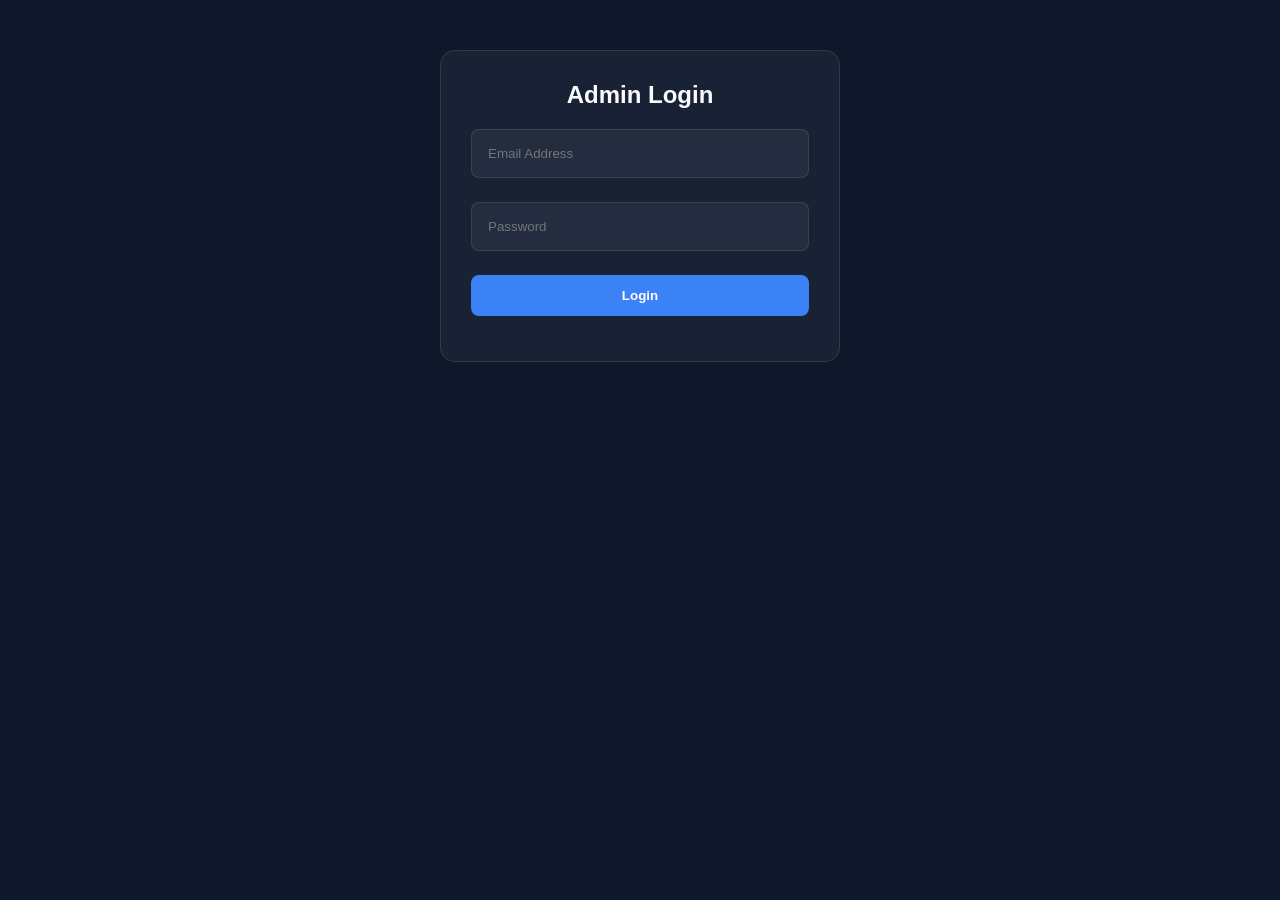
<file: admin.html>
<!DOCTYPE html>
<html lang="en">
<head>
    <meta charset="UTF-8">
    <meta name="viewport" content="width=device-width, initial-scale=1.0">
    <title>Admin Portal - Email History</title>
    <link rel="stylesheet" href="styles.css">
    <link rel="stylesheet" href="https://cdnjs.cloudflare.com/ajax/libs/font-awesome/6.4.0/css/all.min.css">
    <style>
        body { padding: 50px 20px; text-align: center; }
        .admin-container { max-width: 1000px; margin: 0 auto; text-align: left; }
        .hidden { display: none !important; }
        .table-responsive { overflow-x: auto; margin-top: 20px; }
        table { width: 100%; border-collapse: collapse; }
        th, td { padding: 12px; border-bottom: 1px solid rgba(255,255,255,0.1); }
        th { text-align: left; color: var(--primary-color); }
        .pagination { margin-top: 20px; display: flex; justify-content: space-between; align-items: center; }
        .login-card { max-width: 400px; margin: 0 auto; padding: 30px; border-radius: 15px; }
    </style>
</head>
<body>
    <div class="admin-container">
        <!-- Login View -->
        <div id="login-view" class="login-card glassmorphism">
            <h2 style="text-align: center; margin-bottom: 20px;">Admin Login</h2>
            <form id="login-form">
                <div class="form-group">
                    <input type="email" id="admin-email" placeholder="Email Address" required>
                </div>
                <div class="form-group">
                    <input type="password" id="admin-password" placeholder="Password" required>
                </div>
                <button type="submit" class="btn btn-primary btn-block">Login</button>
                <div id="login-error" style="color: #ef4444; margin-top: 15px; text-align: center;"></div>
            </form>
        </div>

        <!-- History View -->
        <div id="history-view" class="hidden glassmorphism" style="padding: 30px; border-radius: 15px;">
            <div style="display: flex; justify-content: space-between; align-items: center; margin-bottom: 20px;">
                <h2>Email History Logs</h2>
                <button id="logout-btn" class="btn btn-outline btn-sm">Logout</button>
            </div>
            
            <div class="table-responsive">
                <table>
                    <thead>
                        <tr>
                            <th>ID</th>
                            <th>Date</th>
                            <th>From</th>
                            <th>To</th>
                            <th>Subject</th>
                            <th>Status</th>
                        </tr>
                    </thead>
                    <tbody id="history-tbody">
                        <tr><td colspan="6" style="text-align:center;">Loading...</td></tr>
                    </tbody>
                </table>
            </div>

            <div class="pagination">
                <button id="prev-page" class="btn btn-secondary btn-sm" disabled>Previous</button>
                <span id="page-info">Page 1</span>
                <button id="next-page" class="btn btn-secondary btn-sm">Next</button>
            </div>
        </div>
    </div>

    <script src="config.js"></script>
    <script>
        // Check Auth State on Load
        let currentPage = 1;
        const pageSize = 10;
        
        const loginView = document.getElementById('login-view');
        const historyView = document.getElementById('history-view');
        const loginForm = document.getElementById('login-form');
        const loginError = document.getElementById('login-error');
        const historyTbody = document.getElementById('history-tbody');
        const prevPageBtn = document.getElementById('prev-page');
        const nextPageBtn = document.getElementById('next-page');
        const pageInfo = document.getElementById('page-info');
        const logoutBtn = document.getElementById('logout-btn');

        function checkAuth() {
            const token = localStorage.getItem('adminToken');
            if (token) {
                loginView.classList.add('hidden');
                historyView.classList.remove('hidden');
                loadHistory();
            } else {
                loginView.classList.remove('hidden');
                historyView.classList.add('hidden');
            }
        }

        loginForm.addEventListener('submit', async (e) => {
            e.preventDefault();
            const email = document.getElementById('admin-email').value;
            const password = document.getElementById('admin-password').value;
            loginError.innerText = 'Authenticating...';

            try {
                const response = await fetch(`${CONFIG.API_BASE_URL}/api/Auth`, {
                    method: 'POST',
                    headers: { 'Content-Type': 'application/json' },
                    body: JSON.stringify({ email, password })
                });

                if (response.ok) {
                    const data = await response.json();
                    if (data.token) {
                        localStorage.setItem('adminToken', data.token);
                        loginError.innerText = '';
                        checkAuth();
                    } else {
                        loginError.innerText = 'Login failed.';
                    }
                } else {
                    loginError.innerText = 'Invalid credentials or unauthorized.';
                }
            } catch (error) {
                loginError.innerText = 'Network error. Make sure API is running.';
            }
        });

        logoutBtn.addEventListener('click', () => {
            localStorage.removeItem('adminToken');
            checkAuth();
        });

        async function loadHistory() {
            const token = localStorage.getItem('adminToken');
            historyTbody.innerHTML = '<tr><td colspan="6" style="text-align:center;">Loading...</td></tr>';
            
            try {
                const response = await fetch(`${CONFIG.API_BASE_URL}/api/Email/History?pageNumber=${currentPage}&pageSize=${pageSize}`, {
                    headers: {
                        'Authorization': `Bearer ${token}`
                    }
                });

                if (response.ok) {
                    const result = await response.json();
                    if (result.status && result.data) {
                        renderTable(result.data.logs);
                        updatePagination(result.data.totalRecords);
                    } else {
                        historyTbody.innerHTML = '<tr><td colspan="6" style="text-align:center;">No data found.</td></tr>';
                    }
                } else if (response.status === 401) {
                    // Token expired or invalid
                    localStorage.removeItem('adminToken');
                    checkAuth();
                } else {
                    historyTbody.innerHTML = '<tr><td colspan="6" style="text-align:center;color:#ef4444;">Failed to load logs.</td></tr>';
                }
            } catch (error) {
                historyTbody.innerHTML = '<tr><td colspan="6" style="text-align:center;color:#ef4444;">Network error fetching logs.</td></tr>';
            }
        }

        function renderTable(logs) {
            if (!logs || logs.length === 0) {
                historyTbody.innerHTML = '<tr><td colspan="6" style="text-align:center;">No email logs found.</td></tr>';
                return;
            }

            historyTbody.innerHTML = logs.map(log => `
                <tr>
                    <td>${log.id}</td>
                    <td>${new Date(log.createdDate).toLocaleString()}</td>
                    <td>${log.fromAddress || 'N/A'}</td>
                    <td>${log.toAddress || 'N/A'}</td>
                    <td>${log.subject}</td>
                    <td>
                        <span style="color: ${log.status === 'Sent' ? '#10b981' : '#ef4444'}">
                            ${log.status}
                        </span>
                    </td>
                </tr>
            `).join('');
        }

        function updatePagination(totalRecords) {
            const totalPages = Math.ceil(totalRecords / pageSize);
            pageInfo.innerText = `Page ${currentPage} of ${totalPages || 1}`;
            
            prevPageBtn.disabled = currentPage <= 1;
            nextPageBtn.disabled = currentPage >= totalPages || totalPages === 0;
        }

        prevPageBtn.addEventListener('click', () => {
            if (currentPage > 1) {
                currentPage--;
                loadHistory();
            }
        });

        nextPageBtn.addEventListener('click', () => {
            currentPage++;
            loadHistory();
        });

        // Init
        checkAuth();
    </script>
</body>
</html>
</file>
<file: styles.css>
:root {
    /* Dark Theme (Default) */
    --bg-color: #0f172a;
    --text-color: #f8fafc;
    --text-muted: #94a3b8;
    --primary-color: #3b82f6;
    --primary-hover: #2563eb;
    --secondary-color: #10b981;
    --card-bg: rgba(30, 41, 59, 0.7);
    --glass-border: rgba(255, 255, 255, 0.1);
    --nav-bg: rgba(15, 23, 42, 0.85);
    --accent: #8b5cf6;
}

[data-theme="light"] {
    --bg-color: #f8fafc;
    --text-color: #0f172a;
    --text-muted: #475569;
    --primary-color: #2563eb;
    --primary-hover: #1d4ed8;
    --secondary-color: #059669;
    --card-bg: rgba(255, 255, 255, 0.7);
    --glass-border: rgba(0, 0, 0, 0.1);
    --nav-bg: rgba(248, 250, 252, 0.85);
    --accent: #6d28d9;
}

* {
    margin: 0;
    padding: 0;
    box-sizing: border-box;
    font-family: 'Inter', sans-serif;
}

html {
    scroll-behavior: smooth;
}

body {
    background-color: var(--bg-color);
    color: var(--text-color);
    transition: background-color 0.3s ease, color 0.3s ease;
    overflow-x: hidden;
}

/* Scrollbar */
::-webkit-scrollbar {
    width: 8px;
}

::-webkit-scrollbar-track {
    background: var(--bg-color);
}

::-webkit-scrollbar-thumb {
    background: var(--primary-color);
    border-radius: 4px;
}

/* Loading Screen */
.loader-container {
    position: fixed;
    top: 0;
    left: 0;
    width: 100vw;
    height: 100vh;
    background-color: var(--bg-color);
    display: flex;
    justify-content: center;
    align-items: center;
    z-index: 9999;
    transition: opacity 0.5s ease;
}

.spinner {
    width: 50px;
    height: 50px;
    border: 5px solid var(--glass-border);
    border-top: 5px solid var(--primary-color);
    border-radius: 50%;
    animation: spin 1s linear infinite;
}

@keyframes spin {
    0% {
        transform: rotate(0deg);
    }

    100% {
        transform: rotate(360deg);
    }
}

/* Scroll Progress */
.scroll-progress-container {
    position: fixed;
    top: 0;
    left: 0;
    width: 100%;
    height: 4px;
    background: transparent;
    z-index: 1000;
}

.scroll-progress-bar {
    height: 100%;
    background: var(--primary-color);
    width: 0%;
}

/* Particles Background */
#particles-js {
    position: fixed;
    top: 0;
    left: 0;
    width: 100vw;
    height: 100vh;
    z-index: -1;
}

/* Glassmorphism utility */
.glassmorphism {
    background: var(--card-bg);
    backdrop-filter: blur(10px);
    -webkit-backdrop-filter: blur(10px);
    border: 1px solid var(--glass-border);
    border-radius: 12px;
}

/* Typography */
h1,
h2,
h3,
h4,
h5,
h6 {
    font-weight: 700;
}

p {
    line-height: 1.6;
    color: var(--text-muted);
}

.section-title {
    text-align: center;
    font-size: 2.5rem;
    margin-bottom: 3rem;
    position: relative;
    display: block;
    width: fit-content;
    margin-left: auto;
    margin-right: auto;
}

.section-title::after {
    content: '';
    position: absolute;
    width: 50%;
    height: 3px;
    background: var(--primary-color);
    bottom: -10px;
    left: 25%;
    border-radius: 2px;
}

/* Navbar */
.navbar {
    position: fixed;
    top: 0;
    width: 100%;
    z-index: 100;
    padding: 1rem 2rem;
    border-radius: 0;
    border-left: none;
    border-right: none;
    border-top: none;
}

.nav-container {
    max-width: 1200px;
    margin: 0 auto;
    display: flex;
    justify-content: space-between;
    align-items: center;
}

.logo {
    font-family: 'Fira Code', monospace;
    font-size: 1.5rem;
    font-weight: 700;
    color: var(--primary-color);
    text-decoration: none;
}

.nav-links {
    display: flex;
    list-style: none;
    gap: 2rem;
}

.nav-links a {
    color: var(--text-color);
    text-decoration: none;
    font-weight: 500;
    transition: color 0.3s;
}

.nav-links a:hover {
    color: var(--primary-color);
}

.nav-controls {
    display: flex;
    align-items: center;
    gap: 1rem;
}

#theme-toggle {
    background: none;
    border: none;
    color: var(--text-color);
    font-size: 1.2rem;
    cursor: pointer;
}

.hamburger {
    display: none;
    font-size: 1.5rem;
    cursor: pointer;
}

.mobile-menu {
    position: fixed;
    top: 60px;
    left: 0;
    width: 100%;
    padding: 1rem;
    display: none;
    flex-direction: column;
    align-items: center;
    z-index: 99;
}

.mobile-menu.active {
    display: flex;
}

.mobile-nav-links {
    list-style: none;
    width: 100%;
    text-align: center;
}

.mobile-nav-links li {
    padding: 1rem 0;
    border-bottom: 1px solid var(--glass-border);
}

.mobile-nav-links a {
    color: var(--text-color);
    text-decoration: none;
    font-size: 1.2rem;
}

/* Buttons */
.btn {
    display: inline-block;
    padding: 0.8rem 1.5rem;
    border-radius: 8px;
    text-decoration: none;
    font-weight: 600;
    transition: all 0.3s ease;
    cursor: pointer;
    border: none;
}

.btn-primary {
    background: var(--primary-color);
    color: white;
}

.btn-primary:hover {
    background: var(--primary-hover);
    transform: translateY(-2px);
}

.btn-secondary {
    background: var(--secondary-color);
    color: white;
}

.btn-secondary:hover {
    background: #047857;
    transform: translateY(-2px);
}

.btn-outline {
    background: transparent;
    border: 1px solid var(--primary-color);
    color: var(--text-color);
}

.btn-outline:hover {
    background: var(--primary-color);
    color: white;
    transform: translateY(-2px);
}

.btn-sm {
    padding: 0.5rem 1rem;
    font-size: 0.9rem;
}

.btn-block {
    display: block;
    width: 100%;
    text-align: center;
}

.mt-3 {
    margin-top: 1rem;
}

/* Common Section */
.section {
    padding: 6rem 2rem;
    max-width: 1200px;
    margin: 0 auto;
}

/* Hero Section */
.hero {
    height: 100vh;
    display: flex;
    align-items: center;
    justify-content: center;
    text-align: center;
    padding-top: 60px;
}

.greeting {
    font-size: 1.5rem;
    color: var(--primary-color);
    margin-bottom: 0.5rem;
}

.name {
    font-size: 4rem;
    margin-bottom: 0.5rem;
}

.role {
    font-size: 2rem;
    color: var(--text-muted);
    margin-bottom: 1rem;
}

.typing-container {
    font-family: 'Fira Code', monospace;
    font-size: 1.2rem;
    color: var(--accent);
    margin-bottom: 1.5rem;
    height: 1.5rem;
}

.cursor {
    animation: blink 1s infinite;
}

@keyframes blink {

    0%,
    100% {
        opacity: 1;
    }

    50% {
        opacity: 0;
    }
}

.hero-description {
    max-width: 600px;
    margin: 0 auto 2rem;
    font-size: 1.1rem;
}

.hero-buttons {
    display: flex;
    gap: 1rem;
    justify-content: center;
    flex-wrap: wrap;
}

/* About Section */
.about-container {
    padding: 2rem;
    max-width: 800px;
    margin: 0 auto;
}

.about-text p {
    margin-bottom: 1rem;
    font-size: 1.1rem;
}

/* Skills Section */
.skills-container {
    display: grid;
    grid-template-columns: repeat(auto-fit, minmax(300px, 1fr));
    gap: 2rem;
}

.skill-category {
    padding: 1.5rem;
}

.skill-category h3 {
    margin-bottom: 1.5rem;
    color: var(--primary-color);
    display: flex;
    align-items: center;
    gap: 0.5rem;
}

.skill-item {
    margin-bottom: 1rem;
}

.skill-info {
    display: flex;
    justify-content: space-between;
    margin-bottom: 0.5rem;
    font-weight: 500;
}

.skill-bar {
    width: 100%;
    height: 8px;
    background: var(--glass-border);
    border-radius: 4px;
    overflow: hidden;
}

.skill-progress {
    height: 100%;
    background: var(--primary-color);
    width: 0;
    transition: width 1.5s ease-in-out;
}

.skill-tags {
    display: flex;
    flex-wrap: wrap;
    gap: 0.5rem;
}

.skill-tag {
    background: var(--glass-border);
    padding: 0.4rem 0.8rem;
    border-radius: 4px;
    font-size: 0.9rem;
    border: 1px solid var(--glass-border);
}

/* Experience Section */
.timeline {
    position: relative;
    max-width: 800px;
    margin: 0 auto;
}

.timeline::before {
    content: '';
    position: absolute;
    left: 20px;
    top: 0;
    height: 100%;
    width: 2px;
    background: var(--primary-color);
}

.timeline-item {
    position: relative;
    padding-left: 50px;
    margin-bottom: 3rem;
}

.timeline-dot {
    position: absolute;
    left: 14px;
    top: 5px;
    width: 14px;
    height: 14px;
    background: var(--bg-color);
    border: 3px solid var(--primary-color);
    border-radius: 50%;
    z-index: 1;
}

.timeline-content {
    padding: 1.5rem;
}

.timeline-header {
    display: flex;
    justify-content: space-between;
    align-items: flex-start;
    flex-wrap: wrap;
    margin-bottom: 0.5rem;
}

.timeline-header h3 {
    color: var(--primary-color);
}

.timeline-date {
    background: var(--primary-color);
    color: white;
    padding: 0.2rem 0.6rem;
    border-radius: 4px;
    font-size: 0.8rem;
    font-weight: 600;
}

.company {
    font-size: 1.1rem;
    margin-bottom: 1rem;
}

.timeline-responsibilities {
    list-style-type: disc;
    padding-left: 1.5rem;
    color: var(--text-muted);
}

.timeline-responsibilities li {
    margin-bottom: 0.5rem;
}

/* Projects Section */
.project-filters {
    display: flex;
    justify-content: center;
    gap: 1rem;
    margin-bottom: 2rem;
}

.filter-btn {
    background: transparent;
    border: 1px solid var(--primary-color);
    color: var(--text-color);
    padding: 0.5rem 1.5rem;
    border-radius: 20px;
    cursor: pointer;
    transition: all 0.3s;
}

.filter-btn.active,
.filter-btn:hover {
    background: var(--primary-color);
    color: white;
}

.projects-grid {
    display: grid;
    grid-template-columns: repeat(auto-fit, minmax(300px, 1fr));
    gap: 2rem;
}

.project-card {
    padding: 1.5rem;
    transition: transform 0.3s;
}

.project-card:hover {
    transform: translateY(-10px);
}

.project-content h3 {
    margin-bottom: 1rem;
    color: var(--primary-color);
}

.project-tech {
    display: flex;
    flex-wrap: wrap;
    gap: 0.5rem;
    margin-bottom: 1rem;
}

.project-tech span {
    background: rgba(59, 130, 246, 0.2);
    color: var(--primary-color);
    padding: 0.2rem 0.6rem;
    border-radius: 4px;
    font-size: 0.8rem;
}

.project-features {
    list-style: none;
    margin-top: 1rem;
}

.project-features li {
    margin-bottom: 0.5rem;
    display: flex;
    align-items: center;
    gap: 0.5rem;
    color: var(--text-muted);
}

.project-features i {
    color: var(--secondary-color);
}

/* Achievements */
.stats-container {
    display: grid;
    grid-template-columns: repeat(auto-fit, minmax(200px, 1fr));
    gap: 1.5rem;
    text-align: center;
}

.stat-box {
    padding: 2rem;
}

.stat-box i {
    font-size: 2.5rem;
    color: var(--primary-color);
    margin-bottom: 1rem;
}

.counter {
    font-size: 3rem;
    font-weight: 800;
    margin-bottom: 0.5rem;
}

/* CI/CD & GitHub */
.github-cicd-container {
    display: grid;
    grid-template-columns: 1fr 1fr;
    gap: 2rem;
}

.cicd-card,
.github-repos {
    padding: 2rem;
}

.workflow-steps {
    display: flex;
    justify-content: space-between;
    align-items: center;
    margin: 2rem 0;
    flex-wrap: wrap;
}

.step {
    display: flex;
    flex-direction: column;
    align-items: center;
    gap: 0.5rem;
}

.step i {
    font-size: 2rem;
    color: var(--primary-color);
}

.arrow {
    color: var(--text-muted);
}

.hosting-info div {
    margin-bottom: 0.5rem;
    color: var(--text-muted);
}

.github-repo-card {
    background: var(--glass-border);
    padding: 1rem;
    border-radius: 8px;
    margin-bottom: 1rem;
}

.github-repo-card h4 {
    margin-bottom: 0.5rem;
}

.github-repo-card a {
    color: var(--primary-color);
    text-decoration: none;
}

.github-spinner {
    margin: 0 auto;
    width: 30px;
    height: 30px;
    border-width: 3px;
}

/* Contact */
.contact-container {
    display: grid;
    grid-template-columns: 1fr 1fr;
    gap: 2rem;
}

.contact-info,
.contact-form {
    padding: 2rem;
}

.info-item {
    display: flex;
    align-items: flex-start;
    gap: 1rem;
    margin-bottom: 1.5rem;
}

.info-item i {
    font-size: 1.5rem;
    color: var(--primary-color);
    margin-top: 0.2rem;
}

.info-item h4 {
    margin-bottom: 0.2rem;
}

.info-item a {
    color: var(--text-muted);
    text-decoration: none;
}

.form-group {
    margin-bottom: 1.5rem;
}

.form-group input,
.form-group textarea {
    width: 100%;
    padding: 1rem;
    background: rgba(255, 255, 255, 0.05);
    border: 1px solid var(--glass-border);
    border-radius: 8px;
    color: var(--text-color);
    outline: none;
}

.form-group input:focus,
.form-group textarea:focus {
    border-color: var(--primary-color);
}

/* Footer */
footer {
    text-align: center;
    padding: 2rem;
    background: var(--card-bg);
    border-top: 1px solid var(--glass-border);
}

.footer-social {
    margin-top: 1rem;
    display: flex;
    justify-content: center;
    gap: 1rem;
}

.footer-social a {
    color: var(--text-color);
    font-size: 1.5rem;
    transition: color 0.3s;
}

.footer-social a:hover {
    color: var(--primary-color);
}

/* Scroll to Top */
#scroll-top {
    position: fixed;
    bottom: 30px;
    right: 30px;
    width: 45px;
    height: 45px;
    background: var(--primary-color);
    color: white;
    border: none;
    border-radius: 50%;
    cursor: pointer;
    display: none;
    align-items: center;
    justify-content: center;
    font-size: 1.2rem;
    z-index: 99;
    transition: background 0.3s, transform 0.3s;
}

#scroll-top:hover {
    background: var(--primary-hover);
    transform: translateY(-3px);
}

/* Responsive Design */
@media (max-width: 768px) {
    .nav-links {
        display: none;
    }

    .hamburger {
        display: block;
    }

    .greeting {
        font-size: 1.2rem;
    }

    .name {
        font-size: 2.2rem;
    }

    .role {
        font-size: 1.4rem;
    }

    .hero-description {
        font-size: 1rem;
        padding: 0 1rem;
    }

    .section-title {
        font-size: 2rem;
    }

    .section {
        padding: 4rem 1.2rem;
    }

    .about-text {
        text-align: center;
    }

    .github-cicd-container,
    .contact-container {
        grid-template-columns: 1fr;
    }

    .timeline::before {
        left: 15px;
    }

    .timeline-item {
        padding-left: 40px;
    }

    .timeline-dot {
        left: 9px;
    }
}
</file>
